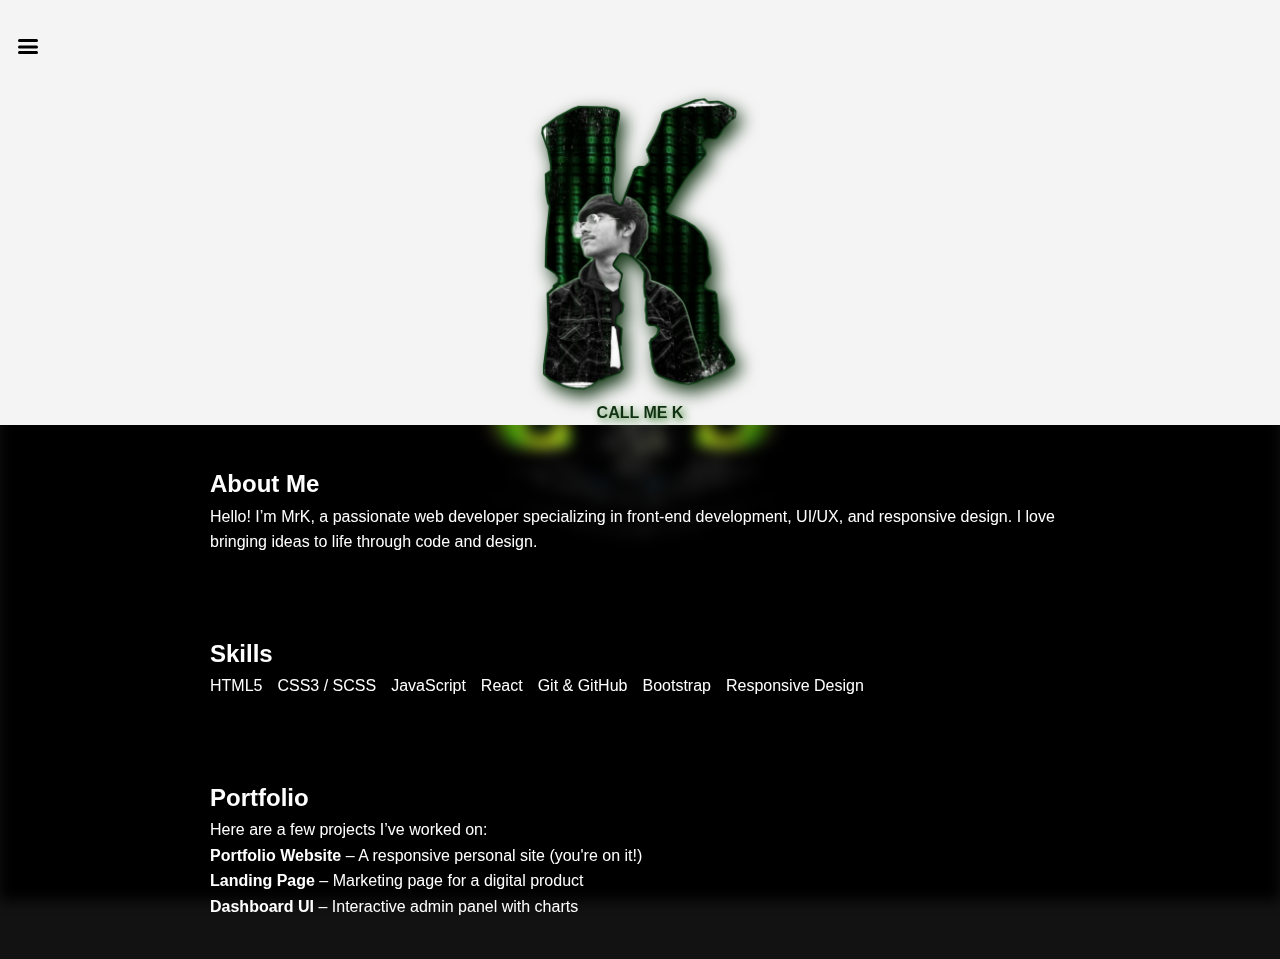
<file: index.html>
<!DOCTYPE html>
<html lang="en">
<head>
  <meta charset="UTF-8" />
  <meta name="viewport" content="width=device-width, initial-scale=1.0"/>
  <title>MrK WEB</title>
  <link rel="stylesheet" href="https://cdnjs.cloudflare.com/ajax/libs/font-awesome/6.5.0/css/all.min.css">
  <link rel="stylesheet" href="style.css">

  <style>
    :root {
      --primary: #00bfff;
      --secondary: #f4f4f4;
      --dark: #333;
    }

    * {
      box-sizing: border-box;
      margin: 0;
      padding: 0;
    }

    body {
      font-family: 'Segoe UI', Tahoma, Geneva, Verdana, sans-serif;
      background: #000;
      color: #fff;
      line-height: 1.6;
    }

    header {
      background: var(--secondary);
      text-align: center;
      color: #113212;
     text-shadow:3px 3px 9px #267219;
      position: relative;
      z-index: 1;
    }

    .profile-img {
      width: 200px;
      filter: drop-shadow(5px 7px 9px );
      
    }

    p.role {
      color: var(--primary);
      font-weight: bold;
    }

    section {
      padding: 40px 20px;
      max-width: 900px;
      margin: auto;
    }

    footer {
      background: var(--secondary);
      padding: 20px;
      text-align: center;
      margin-top: 40px;
      text-shadow: 0 0 2px;
      color: #113212;
    }

    footer p {
      margin: 5px 0;
    }

  body {
      margin: 0;
      font-family: 'Segoe UI', sans-serif;
      background: #121212;
      color: white;
    }

    nav {

      display: flex;
      align-items: center;
      gap: 1em;
    }

    .home-toggle {
     
      font-size: 1.1em;
      color: #000000;
      cursor: pointer;
      padding: 0.5em 1em;
      border-radius: 5px;
      transition: text-shadow 0.3s ease;
    }

    .home-toggle:hover {
      text-shadow: 0 0 10px #00ffee;
    }

    #menuToggle {
      display: none;
    }

    .menu-options {
      display: none;
      flex-direction: row;
      gap: 1em;
      animation: fadeIn 0.4s ease;
    }

    #menuToggle:checked + label + .menu-options {
      display: flex;
    }

    .menu-options a {
      color: #136b16;
      text-decoration: none;
      padding: 0.5em 0.8em;
       transition: text-shadow 0.3s ease;
    }

    .menu-options a:hover {
    text-shadow: 3px 4px 5px #000000;
      transform: translateY(-2px);
    }

    @keyframes fadeIn {
      from {
        opacity: 0;
        transform: translateX(10px);
      }
      to {
        opacity: 1;
        transform: translateX(0);
      }
    }

    @media (max-width: 600px) {
      nav {
        flex-direction: column;
        align-items: flex-start;
      }

      .menu-options {
        flex-direction: column;
        gap: 0.5em;
      }
    }


    
  </style>
</head>
<body>
<div class="header-bg"></div>
 <header>
<br>
    <nav>
    
    <input type="checkbox" id="menuToggle" hidden>
   
   <label for="menuToggle" class="home-toggle">
  <div class="hamburger-icon">
    <span></span>
    <span></span>
    <span></span>
  </div>
</label>
   
    <div class="menu-options">
      <a href="index.html">🏠HOME</a>
      <a href="project.html">📁 PROJECT</a>
      <a href="contact.html">📧 CONTACT</a>
      <a href="#">👥 Team</a>
    </div>
  </nav>
<br>
  <div class="header-content">
    <img src="images/MrProfile.png" alt="MrK photo" class="profile-img" id="profileImg">
    <div class="header-text">
      <h4>CALL ME K</h4>
     
    </div>
  </div>
</header>


  <section id="about">
    <h2>About Me</h2>
    <p>Hello! I’m MrK, a passionate web developer specializing in front-end development, UI/UX, and responsive design. I love bringing ideas to life through code and design.</p>
  </section>

  <section id="skills">
    <h2>Skills</h2>
    <ul style="display: flex; flex-wrap: wrap; gap: 15px; list-style: none;">
      <li>HTML5</li>
      <li>CSS3 / SCSS</li>
      <li>JavaScript</li>
      <li>React</li>
      <li>Git & GitHub</li>
      <li>Bootstrap</li>
      <li>Responsive Design</li>
    </ul>
  </section>

  <section id="portfolio">
    <h2>Portfolio</h2>
    <p>Here are a few projects I’ve worked on:</p>
    <ul style="list-style: none;">
      <li><strong>Portfolio Website</strong> – A responsive personal site (you're on it!)</li>
      <li><strong>Landing Page</strong> – Marketing page for a digital product</li>
      <li><strong>Dashboard UI</strong> – Interactive admin panel with charts</li>
    </ul>
  </section>


  



</body>

<script>
  const scrollContainer = document.getElementById('scroll-container');

  let isUserInteracting = false;

  // Auto-scroll function
  function autoScroll() {
    if (!isUserInteracting) {
      scrollContainer.scrollLeft += 1;
    }
    requestAnimationFrame(autoScroll);
  }

  // Pause auto scroll when user interacts
  scrollContainer.addEventListener('mousedown', () => isUserInteracting = true);
  scrollContainer.addEventListener('mouseup', () => isUserInteracting = false);
  scrollContainer.addEventListener('touchstart', () => isUserInteracting = true);
  scrollContainer.addEventListener('touchend', () => isUserInteracting = false);
  scrollContainer.addEventListener('mouseenter', () => isUserInteracting = false);

  // Start the scroll loop
  autoScroll();
</script>


</html>
</file>
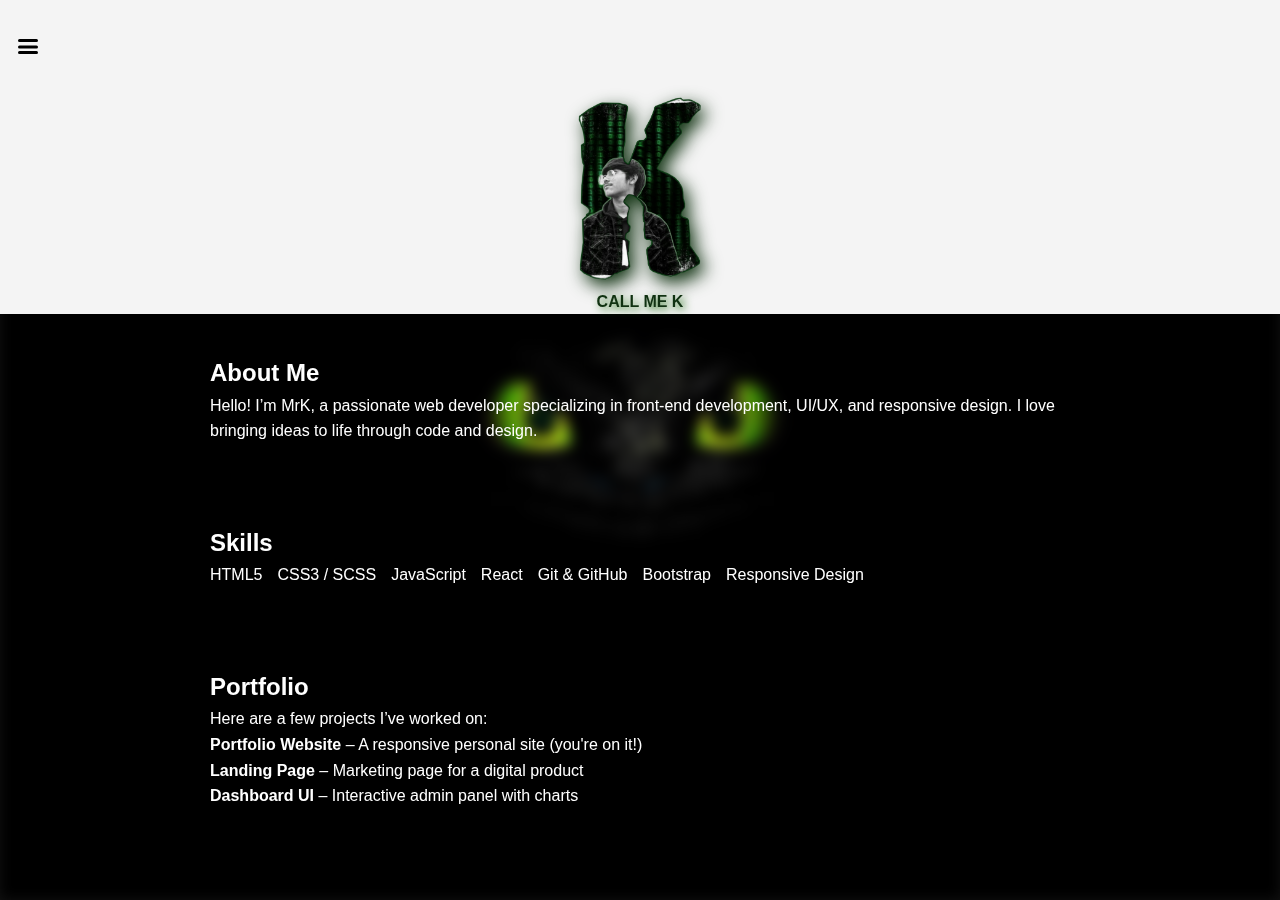
<file: K web/index.html>
<!DOCTYPE html>
<html lang="en">
<head>
  <meta charset="UTF-8" />
  <meta name="viewport" content="width=device-width, initial-scale=1.0"/>
  <title>MrK WEB</title>
  <link rel="stylesheet" href="https://cdnjs.cloudflare.com/ajax/libs/font-awesome/6.5.0/css/all.min.css">
  <link rel="stylesheet" href="style.css">

  <style>
    :root {
      --primary: #00bfff;
      --secondary: #f4f4f4;
      --dark: #333;
    }

    * {
      box-sizing: border-box;
      margin: 0;
      padding: 0;
    }

    body {
      font-family: 'Segoe UI', Tahoma, Geneva, Verdana, sans-serif;
      background: #000;
      color: #fff;
      line-height: 1.6;
    }

    header {
      background: var(--secondary);
     
      text-align: center;
      color: #113212;
     text-shadow:3px 3px 9px #267219;
      position: relative;
      z-index: 1;
    }

    .profile-img {
      width: 125px;
      filter: drop-shadow(5px 7px 9px );
      
    }

    p.role {
      color: var(--primary);
      font-weight: bold;
    }

    section {
      padding: 40px 20px;
      max-width: 900px;
      margin: auto;
    }

    footer {
      background: var(--secondary);
      padding: 20px;
      text-align: center;
      margin-top: 40px;
      text-shadow: 0 0 2px;
      color: #113212;
    }

    footer p {
      margin: 5px 0;
    }

  body {
      margin: 0;
      font-family: 'Segoe UI', sans-serif;
      background: #121212;
      color: white;
    }

    nav {

      display: flex;
      align-items: center;
      gap: 1em;
    }

    .home-toggle {
     
      font-size: 1.1em;
      color: #000000;
      cursor: pointer;
      padding: 0.5em 1em;
      border-radius: 5px;
      transition: text-shadow 0.3s ease;
    }

    .home-toggle:hover {
      text-shadow: 0 0 10px #00ffee;
    }

    #menuToggle {
      display: none;
    }

    .menu-options {
      display: none;
      flex-direction: row;
      gap: 1em;
      animation: fadeIn 0.4s ease;
    }

    #menuToggle:checked + label + .menu-options {
      display: flex;
    }

    .menu-options a {
      color: #136b16;
      text-decoration: none;
      padding: 0.5em 0.8em;
       transition: text-shadow 0.3s ease;
    }

    .menu-options a:hover {
    text-shadow: 3px 4px 5px #000000;
      transform: translateY(-2px);
    }

    @keyframes fadeIn {
      from {
        opacity: 0;
        transform: translateX(10px);
      }
      to {
        opacity: 1;
        transform: translateX(0);
      }
    }

    @media (max-width: 600px) {
      nav {
        flex-direction: column;
        align-items: flex-start;
      }

      .menu-options {
        flex-direction: column;
        gap: 0.5em;
      }
    }


    
  </style>
</head>
<body>
<div class="header-bg"></div>
 <header>
<br>
    <nav>
    
    <input type="checkbox" id="menuToggle" hidden>
   
   <label for="menuToggle" class="home-toggle">
  <div class="hamburger-icon">
    <span></span>
    <span></span>
    <span></span>
  </div>
</label>
   
    <div class="menu-options">
      <a href="index.html">🏠HOME</a>
      <a href="project.html">📁 PROJECT</a>
      <a href="contact.html">📧 CONTACT</a>
      <a href="#">👥 Team</a>
    </div>
  </nav>
<br>
  <div class="header-content">
    <img src="images/MrProfile.png" alt="MrK photo" class="profile-img" id="profileImg">
    <div class="header-text">
      <h4>CALL ME K</h4>
     
    </div>
  </div>
</header>


  <section id="about">
    <h2>About Me</h2>
    <p>Hello! I’m MrK, a passionate web developer specializing in front-end development, UI/UX, and responsive design. I love bringing ideas to life through code and design.</p>
  </section>

  <section id="skills">
    <h2>Skills</h2>
    <ul style="display: flex; flex-wrap: wrap; gap: 15px; list-style: none;">
      <li>HTML5</li>
      <li>CSS3 / SCSS</li>
      <li>JavaScript</li>
      <li>React</li>
      <li>Git & GitHub</li>
      <li>Bootstrap</li>
      <li>Responsive Design</li>
    </ul>
  </section>

  <section id="portfolio">
    <h2>Portfolio</h2>
    <p>Here are a few projects I’ve worked on:</p>
    <ul style="list-style: none;">
      <li><strong>Portfolio Website</strong> – A responsive personal site (you're on it!)</li>
      <li><strong>Landing Page</strong> – Marketing page for a digital product</li>
      <li><strong>Dashboard UI</strong> – Interactive admin panel with charts</li>
    </ul>
  </section>


  



</body>

<script>
  const scrollContainer = document.getElementById('scroll-container');

  let isUserInteracting = false;

  // Auto-scroll function
  function autoScroll() {
    if (!isUserInteracting) {
      scrollContainer.scrollLeft += 1;
    }
    requestAnimationFrame(autoScroll);
  }

  // Pause auto scroll when user interacts
  scrollContainer.addEventListener('mousedown', () => isUserInteracting = true);
  scrollContainer.addEventListener('mouseup', () => isUserInteracting = false);
  scrollContainer.addEventListener('touchstart', () => isUserInteracting = true);
  scrollContainer.addEventListener('touchend', () => isUserInteracting = false);
  scrollContainer.addEventListener('mouseenter', () => isUserInteracting = false);

  // Start the scroll loop
  autoScroll();
</script>


</html>
</file>
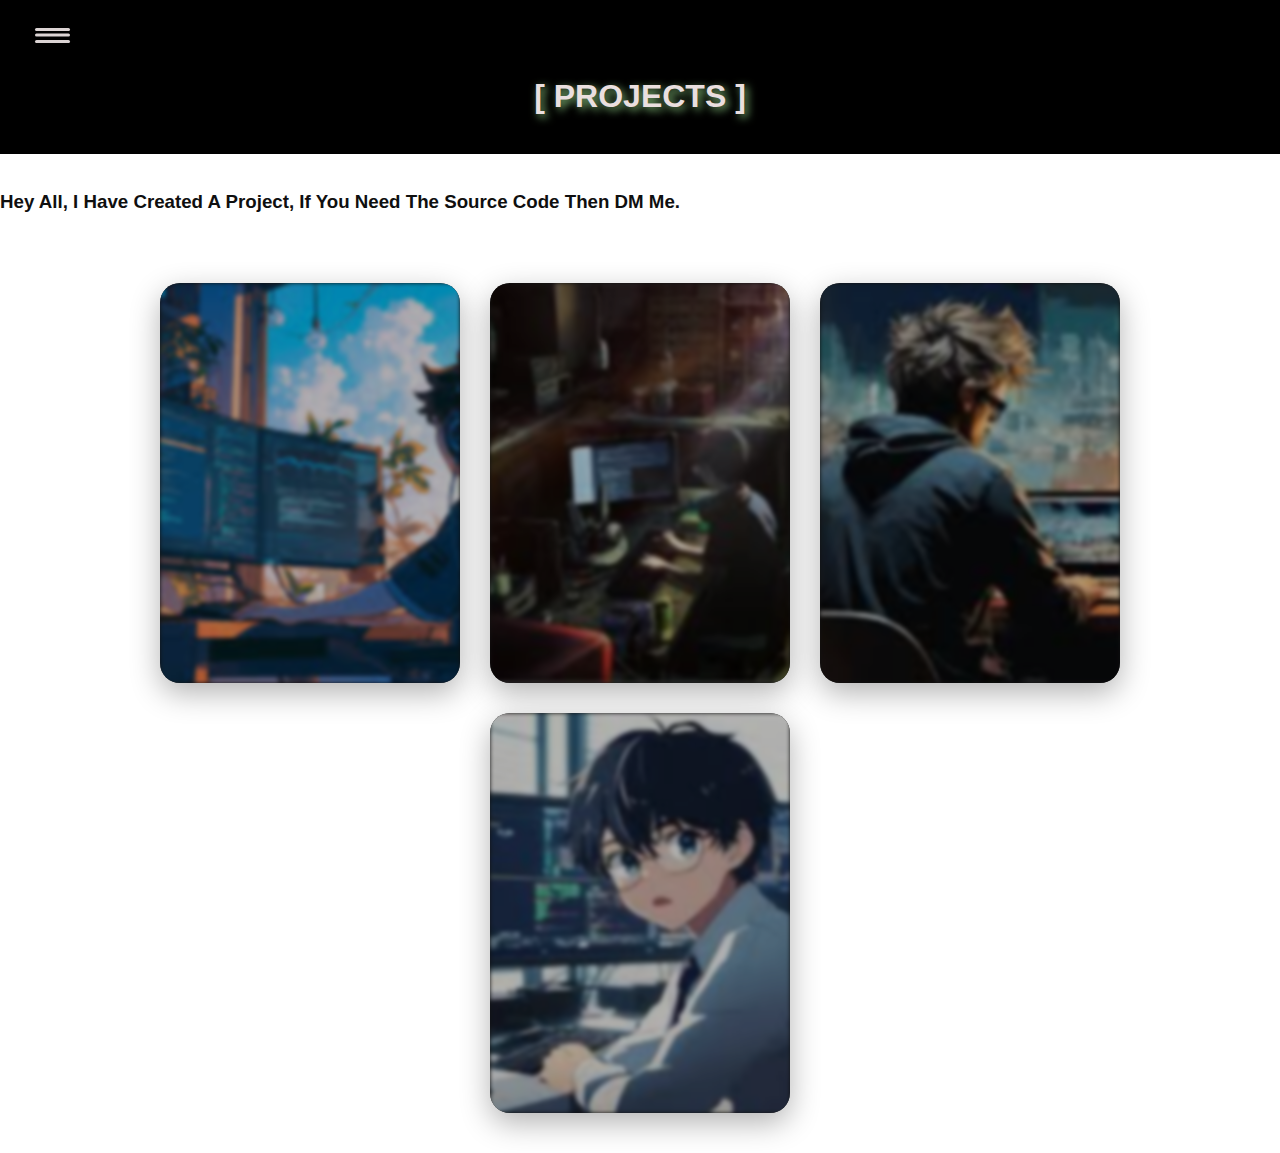
<file: project.html>
<!DOCTYPE html>
<html lang="en">
<head>
    <meta charset="UTF-8">
    <meta name="viewport" content="width=device-width, initial-scale=1.0">
    <title>PROJECT</title>
   <link rel="stylesheet" href="https://cdnjs.cloudflare.com/ajax/libs/font-awesome/6.5.0/css/all.min.css">
  <link rel="stylesheet" href="project.css">
</head>

<style>
    header{
        text-align: center;
      color: #eadfdf;
      background-color:rgb(0, 0, 0);
     text-shadow:3px 3px 9px #88c47d;
      position: relative;
    }

    p,b{
        text-align: center;
        color: #0f0f0f;
    }

  body {
      margin: 0;
      font-family: 'Segoe UI', sans-serif;
      color: white;
    }

    nav {

      display: flex;
      align-items: center;
      gap: 1em;
    }

    .home-toggle {
     
      font-size: 1.1em;
      color: #000000;
      cursor: pointer;
      padding: 0.5em 1em;
      border-radius: 5px;
      transition: text-shadow 0.3s ease;
    }


    #menuToggle {
      display: none;
    }

    .menu-options {
      display: none;
      flex-direction: row;
      gap: 1em;
      animation: fadeIn 0.4s ease;
    }

    #menuToggle:checked + label + .menu-options {
      display: flex;
    }

    .menu-options a {
      color: #136b16;
      text-decoration: none;
      padding: 0.5em 0.8em;
       transition: text-shadow 0.3s ease;
    }

    .menu-options a:hover {
    text-shadow: 3px 4px 5px #000000;
      transform: translateY(-2px);
    }

    @keyframes fadeIn {
      from {
        opacity: 0;
        transform: translateX(10px);
      }
      to {
        opacity: 1;
        transform: translateX(0);
      }
    }

    @media (max-width: 600px) {
      nav {
        flex-direction: column;
        align-items: flex-start;
      }

      .menu-options {
        flex-direction: column;
        gap: 0.5em;
      }
    }

</style>

<body>
    


<section>
    <header>
        <br>

<nav>
    
    <input type="checkbox" id="menuToggle" hidden>
   
   <label for="menuToggle" class="home-toggle">
  <div class="hamburger-icon">
    <span></span>
    <span></span>
    <span></span>
  </div>
</label>
   
    <div class="menu-options">
        <a href="index.html">🏠HOME</a>
      <a href="project.html">📁 PROJECT</a>
      <a href="contact.html">✉ CONTACT</a>
      <a href="#">👥 Team</a>
    </div>
  </nav>

    <h1>[ PROJECTS ]</h1>
    <br>
    </header>
    <br>
<h3><b>Hey All, I Have Created A Project, If You Need The Source Code Then DM Me.</b></h3>

<section class="blurred-background">
<div class="project-gallery">
  <div class="project-card">
    <div class="project-image" style="background-image: url('images/project1.png');"></div>
    <div class="project-content">
      <h3>Portfolio Website</h3>
      <p>A personal portfolio to showcase your skills, projects, and resume.</p>
    </div>
  </div>

  <div class="project-card">
    <div class="project-image" style="background-image: url('images/project2.png');"></div>
    <div class="project-content">
      <h3>Landing Page</h3>
      <p>Responsive landing page for product marketing or brand promotion.</p>
    </div>
  </div>

  <div class="project-card">
    <div class="project-image" style="background-image: url('images/project3.png');"></div>
    <div class="project-content">
      <h3>Dashboard UI</h3>
      <p>Interactive admin dashboard with charts, stats, and management tools.</p>
    </div>
  </div>

  <div class="project-card">
    <div class="project-image" style="background-image: url('images/project4.jpg');"></div>
    <div class="project-content">
      <h3>SoftWare UX</h3>
      <p>Interactive admin dashboard with charts, stats, and management tools.</p>
    </div>
  </div>
</div>
</section>

</body>

<script>
  const carousel = document.getElementById('carousel');
  const itemWidth = 320; // cover-item width + margin

  function scrollCarousel(direction) {
    carousel.scrollBy({
      left: direction * itemWidth,
      behavior: 'smooth'
    });
  }
</script>


</html>
</file>
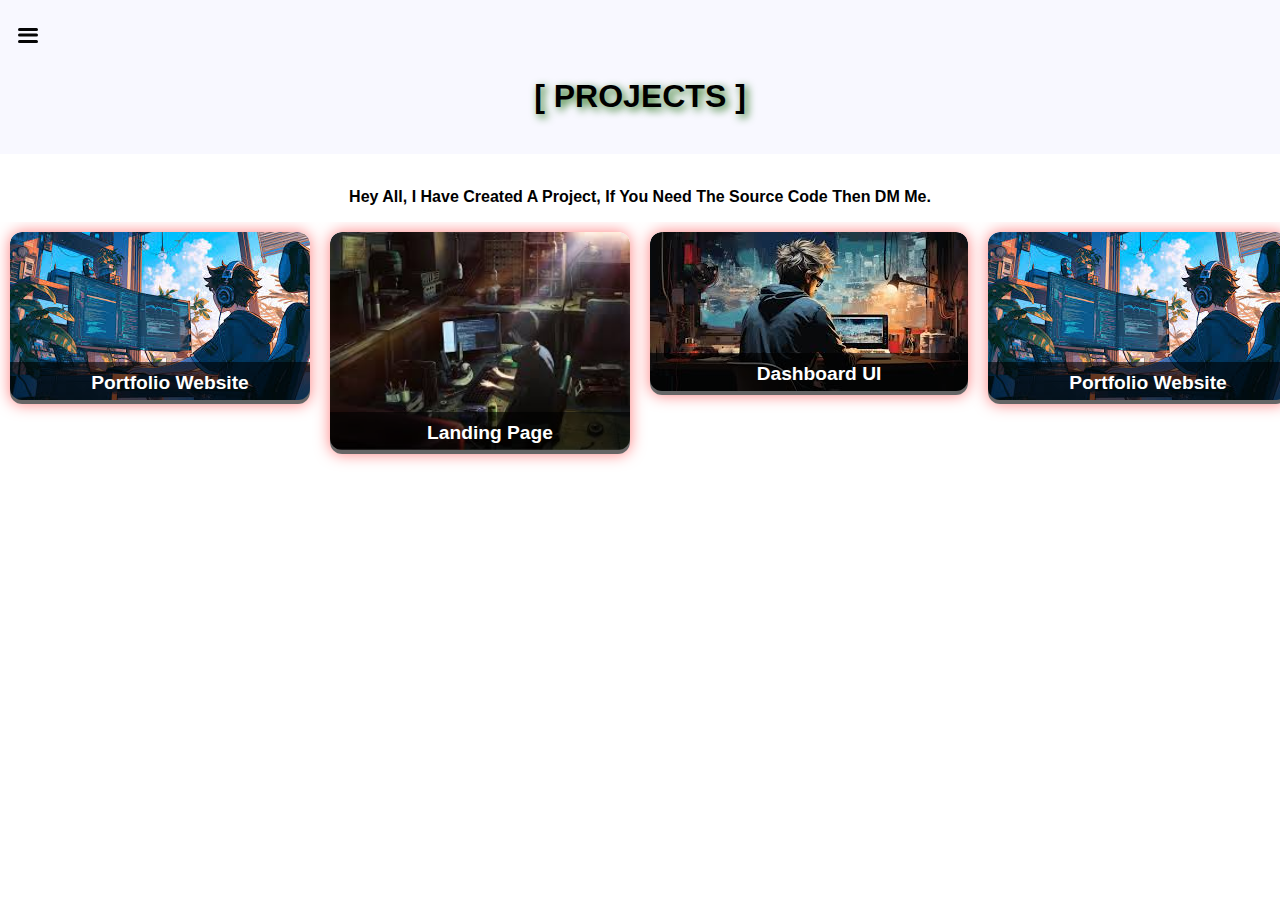
<file: K web/project.html>
<!DOCTYPE html>
<html lang="en">
<head>
    <meta charset="UTF-8">
    <meta name="viewport" content="width=device-width, initial-scale=1.0">
    <title>PROJECT</title>
   <link rel="stylesheet" href="https://cdnjs.cloudflare.com/ajax/libs/font-awesome/6.5.0/css/all.min.css">
  <link rel="stylesheet" href="project.css">
</head>

<style>
    header{
        text-align: center;
      color: #000000;
      background-color:ghostwhite;
     text-shadow:3px 3px 9px #267219;
      position: relative;
    }

    p,b{
        text-align: center;
        color: #000000;
    }

  body {
      margin: 0;
      font-family: 'Segoe UI', sans-serif;
      color: white;
    }

    nav {

      display: flex;
      align-items: center;
      gap: 1em;
    }

    .home-toggle {
     
      font-size: 1.1em;
      color: #000000;
      cursor: pointer;
      padding: 0.5em 1em;
      border-radius: 5px;
      transition: text-shadow 0.3s ease;
    }

    .home-toggle:hover {
      text-shadow: 0 0 10px #00ffee;
    }

    #menuToggle {
      display: none;
    }

    .menu-options {
      display: none;
      flex-direction: row;
      gap: 1em;
      animation: fadeIn 0.4s ease;
    }

    #menuToggle:checked + label + .menu-options {
      display: flex;
    }

    .menu-options a {
      color: #136b16;
      text-decoration: none;
      padding: 0.5em 0.8em;
       transition: text-shadow 0.3s ease;
    }

    .menu-options a:hover {
    text-shadow: 3px 4px 5px #000000;
      transform: translateY(-2px);
    }

    @keyframes fadeIn {
      from {
        opacity: 0;
        transform: translateX(10px);
      }
      to {
        opacity: 1;
        transform: translateX(0);
      }
    }

    @media (max-width: 600px) {
      nav {
        flex-direction: column;
        align-items: flex-start;
      }

      .menu-options {
        flex-direction: column;
        gap: 0.5em;
      }
    }

</style>

<body>
    


<section>
    <header>
        <br>

<nav>
    
    <input type="checkbox" id="menuToggle" hidden>
   
   <label for="menuToggle" class="home-toggle">
  <div class="hamburger-icon">
    <span></span>
    <span></span>
    <span></span>
  </div>
</label>
   
    <div class="menu-options">
        <a href="index.html">🏠HOME</a>
      <a href="project.html">📁 PROJECT</a>
      <a href="contact.html">📧 CONTACT</a>
      <a href="#">👥 Team</a>
    </div>
  </nav>

    <h1>[ PROJECTS ]</h1>
    <br>
    </header>
    <br>
<p><b>Hey All, I Have Created A Project, If You Need The Source Code Then DM Me.</b></p>

<div class="infinite-cover" id="scroll-container">
  <div class="cover-track" id="scroll-track">
    <div class="cover-item">
      <img src="images/project1.png" alt="Project 1">
      <div class="cover-text">Portfolio Website</div>
    </div>
    <div class="cover-item">
      <img src="images/project2.png" alt="Project 2">
      <div class="cover-text">Landing Page</div>
    </div>
    <div class="cover-item">
      <img src="images/project3.png" alt="Project 3">
      <div class="cover-text">Dashboard UI</div>
    </div>
    <!-- Repeat for smooth loop -->
    <div class="cover-item">
      <img src="images/project1.png" alt="Project 1 repeat">
      <div class="cover-text">Portfolio Website</div>
    </div>
    <div class="cover-item">
      <img src="images/project2.png" alt="Project 2 repeat">
      <div class="cover-text">Landing Page</div>
    </div>
    <div class="cover-item">
      <img src="images/project3.png" alt="Project 3 repeat">
      <div class="cover-text">Dashboard UI</div>
    </div>
  </div>
</div>


</body>
</html>
</file>
<file: style.css>
.header-bg {
  background: url('images/background.jpg') no-repeat center center / cover;
  filter: blur(7px);
  height: 100%;
  width: 100%;
  z-index: -1;
  position: fixed;
  top: 0;
  left: 0;
}

.hamburger-icon {
  display: inline-block;
  width: 20px;
  height: 15px;
  position: relative;
  transition: all 0.3s ease;
}

.hamburger-icon span {
  position: absolute;
  height: 3px;
  width: 100%;
  background: #000000; 
  border-radius: 2px;
  left: 0;
  transition: all 0.3s ease;
}

.hamburger-icon span:nth-child(1) {
  top: 0;
}
.hamburger-icon span:nth-child(2) {
  top: 50%;
  transform: translateY(-50%);
}
.hamburger-icon span:nth-child(3) {
  bottom: 0;
}

#menuToggle:checked + label .hamburger-icon span:nth-child(1) {
  transform: rotate(45deg);
  top: 9px;
}
#menuToggle:checked + label .hamburger-icon span:nth-child(2) {
  opacity: 0;
}
#menuToggle:checked + label .hamburger-icon span:nth-child(3) {
  transform: rotate(-45deg);
  bottom: 8px;
}
</file>
<file: K web/style.css>
.header-bg {
  background: url('images/background.jpg') no-repeat center center / cover;
  filter: blur(7px);
  height: 100%;
  width: 100%;
  z-index: -1;
  position: fixed;
  top: 0;
  left: 0;
}

.hamburger-icon {
  display: inline-block;
  width: 20px;
  height: 15px;
  position: relative;
  transition: all 0.3s ease;
}

.hamburger-icon span {
  position: absolute;
  height: 3px;
  width: 100%;
  background: #000000; 
  border-radius: 2px;
  left: 0;
  transition: all 0.3s ease;
}

.hamburger-icon span:nth-child(1) {
  top: 0;
}
.hamburger-icon span:nth-child(2) {
  top: 50%;
  transform: translateY(-50%);
}
.hamburger-icon span:nth-child(3) {
  bottom: 0;
}

#menuToggle:checked + label .hamburger-icon span:nth-child(1) {
  transform: rotate(45deg);
  top: 9px;
}
#menuToggle:checked + label .hamburger-icon span:nth-child(2) {
  opacity: 0;
}
#menuToggle:checked + label .hamburger-icon span:nth-child(3) {
  transform: rotate(-45deg);
  bottom: 8px;
}
</file>
<file: project.css>
.project-gallery {
  display: flex;
  flex-wrap: wrap;
  gap: 30px;
  justify-content: center;
  margin-top: 30px;
}

.project {
  background: #111;
  border-radius: 10px;
  overflow: hidden;
  width: 300px;
  padding: 15px;
  transition: transform 0.4s ease, box-shadow 0.4s ease;
  opacity: 0;
  transform: translateY(40px);
  animation: fadeInUp 0.8s forwards;
}

.project img {
  width: 100%;
  border-radius: 8px;
  margin-bottom: 15px;
  transition: transform 0.3s ease;
}

.project h3 {
  color: var(--primary);
  margin-bottom: 8px;
}

.project:hover {
  transform: translateY(-10px);
  box-shadow: 0 0 50px rgba(255, 0, 0, 0.61);
}

.project:hover img {
  transform: scale(1.05);
}

@keyframes fadeInUp {
  to {
    opacity: 1;
    transform: translateY(0);
  }
}

.project:nth-child(1) {
  animation-delay: 0.1s;
}
.project:nth-child(2) {
  animation-delay: 0.3s;
}
.project:nth-child(3) {
  animation-delay: 0.5s;
}


.project-gallery {
  display: flex;
  flex-wrap: wrap;
  gap: 30px;
  justify-content: center;
  padding: 40px;
  
}

.project-card {
  position: relative;
  width: 300px;
  height: 400px;
  border-radius: 20px;
  overflow: hidden;
  box-shadow: 0 10px 30px rgba(0, 0, 0, 0.3);
  background: #111;
  transform-style: preserve-3d;
  transition: transform 0.5s ease, box-shadow 0.5s ease;
}

.project-card:hover {
  transform: scale(1.05) rotateX(5deg) rotateY(5deg);
  box-shadow: 4px 9px 60px rgba(0, 153, 255, 0.6);
}

.project-image {
  width: 100%;
  height: 100%;
  background-size: cover;
  background-position: center;
  filter: blur(2px) brightness(0.7);
  transition: filter 0.4s ease;
}

.project-card:hover .project-image {
  filter: blur(1px) brightness(0.9);
}

.project-content {
  position: absolute;
  bottom: 0;
  background: rgba(50, 136, 255, 0.7);
  color: white;
  width: 100%;
  padding: 20px;
  backdrop-filter: blur(50px);
  text-align: center;
  transform: translateY(100%);
  transition: transform 0.4s ease;
}

.project-card:hover .project-content {
  transform: translateY(0);
}

.project-content h3 {
  margin: 0 0 10px;
  font-size: 1.3em;
}

.project-content p {
  font-size: 0.95em;
}



.hamburger-icon {
  display: inline-block;
  width: 35px;
  height: 15px;
  position: relative;
  transition: all 0.3s ease;
}

.hamburger-icon span {
  position: absolute;
  height: 3px;
  width: 100%;
  background: #dcd4d4; 
  border-radius: 6px;
  left: 9;
  transition: all 0.3s ease;
}

.hamburger-icon span:nth-child(1) {
  top: 0;
}
.hamburger-icon span:nth-child(2) {
  top: 50%;
  transform: translateY(-50%);
}
.hamburger-icon span:nth-child(3) {
  bottom: 0;
}

#menuToggle:checked + label .hamburger-icon span:nth-child(1) {
  transform: rotate(45deg);
  top: 9px;
}
#menuToggle:checked + label .hamburger-icon span:nth-child(2) {
  opacity: 0;
}
#menuToggle:checked + label .hamburger-icon span:nth-child(3) {
  transform: rotate(-45deg);
  bottom: 9px;
}
</file>
<file: K web/project.css>
.project-gallery {
  display: flex;
  flex-wrap: wrap;
  gap: 30px;
  justify-content: center;
  margin-top: 30px;
}

.project {
  background: #111;
  border-radius: 10px;
  overflow: hidden;
  width: 300px;
  padding: 15px;
  transition: transform 0.4s ease, box-shadow 0.4s ease;
  opacity: 0;
  transform: translateY(40px);
  animation: fadeInUp 0.8s forwards;
}

.project img {
  width: 100%;
  border-radius: 8px;
  margin-bottom: 15px;
  transition: transform 0.3s ease;
}

.project h3 {
  color: var(--primary);
  margin-bottom: 8px;
}

.project:hover {
  transform: translateY(-10px);
  box-shadow: 0 0 50px rgba(255, 0, 0, 0.61);
}

.project:hover img {
  transform: scale(1.05);
}

@keyframes fadeInUp {
  to {
    opacity: 1;
    transform: translateY(0);
  }
}

.project:nth-child(1) {
  animation-delay: 0.1s;
}
.project:nth-child(2) {
  animation-delay: 0.3s;
}
.project:nth-child(3) {
  animation-delay: 0.5s;
}

.infinite-cover {
  width: 100%;
  height: 300px;
  overflow-x: auto;
  overflow-y: hidden;
  white-space: nowrap;
  scroll-behavior: smooth;
  position: relative;
}

.cover-track {
  display: flex;
  gap: 20px;
  padding: 10px;
}

.cover-item {
  position: relative;
  min-width: 300px;
  height: 100%;
  flex-shrink: 0;
  border-radius: 12px;
  overflow: hidden;
  box-shadow: 0 0 15px rgba(255, 0, 0, 0.5);
  transition: transform 0.3s ease, box-shadow 0.3s ease;
}

.cover-item:hover {
  transform: scale(1.05);
  box-shadow: 0 0 30px rgba(255, 0, 0, 0.9);
}

.cover-item img {
  width: 100%;
  height: 100%;
  object-fit: cover;
  border-radius: 12px;
}

.cover-text {
  position: absolute;
  bottom: 0;
  width: 100%;
  padding: 10px;
  background: rgba(0, 0, 0, 0.6);
  color: #fff;
  font-weight: bold;
  text-align: center;
  font-size: 1.2em;
}

.hamburger-icon {
  display: inline-block;
  width: 20px;
  height: 15px;
  position: relative;
  transition: all 0.3s ease;
}

.hamburger-icon span {
  position: absolute;
  height: 3px;
  width: 100%;
  background: #060606; 
  border-radius: 2px;
  left: 0;
  transition: all 0.3s ease;
}

.hamburger-icon span:nth-child(1) {
  top: 0;
}
.hamburger-icon span:nth-child(2) {
  top: 50%;
  transform: translateY(-50%);
}
.hamburger-icon span:nth-child(3) {
  bottom: 0;
}

#menuToggle:checked + label .hamburger-icon span:nth-child(1) {
  transform: rotate(45deg);
  top: 9px;
}
#menuToggle:checked + label .hamburger-icon span:nth-child(2) {
  opacity: 0;
}
#menuToggle:checked + label .hamburger-icon span:nth-child(3) {
  transform: rotate(-45deg);
  bottom: 8px;
}
</file>
